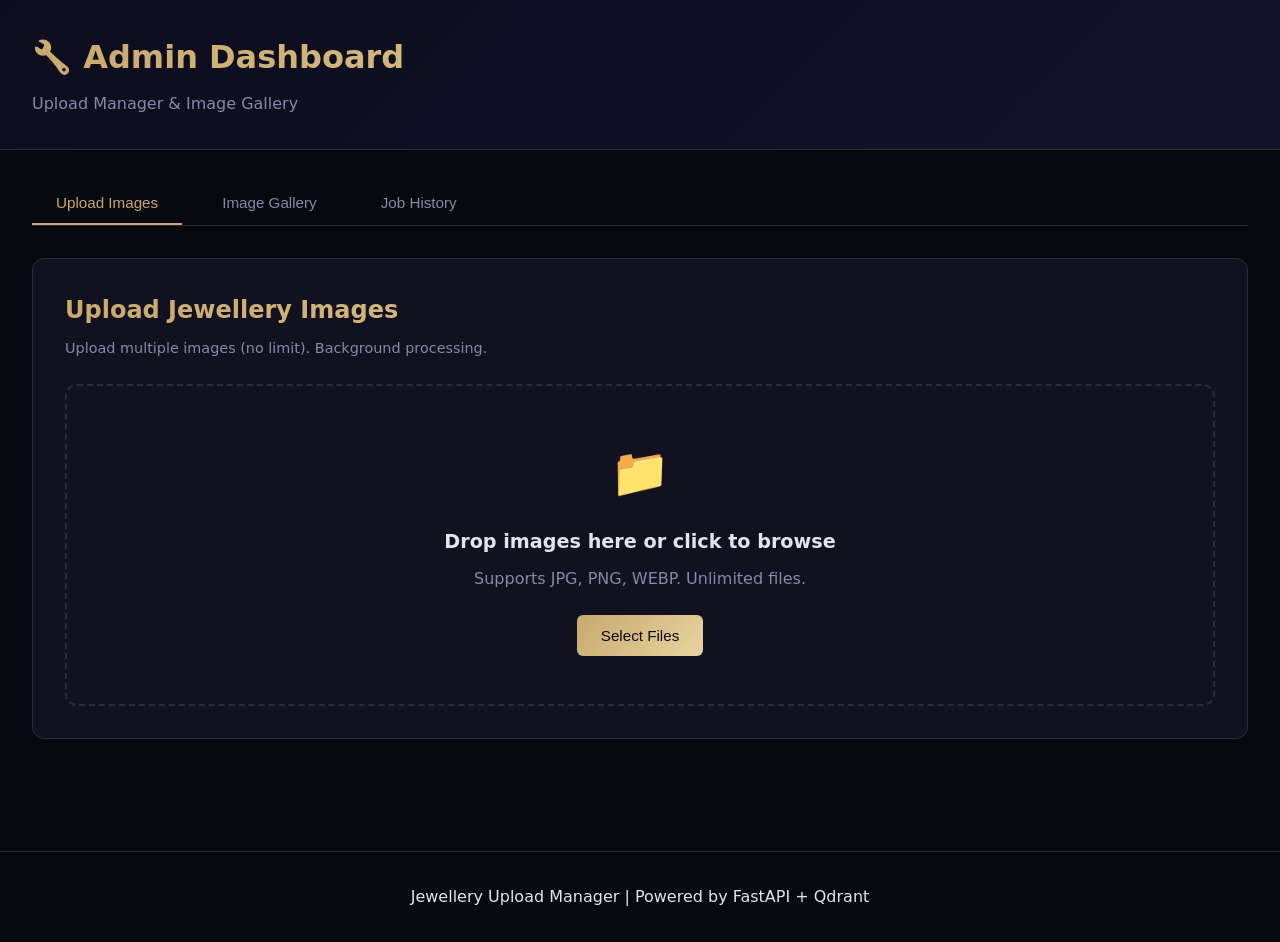
<file: hf_space/frontend/admin.html>
<!DOCTYPE html>
<html lang="en">
<head>
  <meta charset="UTF-8" />
  <meta name="viewport" content="width=device-width, initial-scale=1.0" />
  <title>Admin Dashboard — Jewellery Upload Manager</title>
  <link rel="stylesheet" href="admin.css" />
</head>
<body>

  <!-- Header -->
  <header class="header">
    <div class="header-inner">
      <h1>🔧 Admin Dashboard</h1>
      <p>Upload Manager & Image Gallery</p>
    </div>
  </header>

  <!-- Main -->
  <main class="main">

    <!-- Tabs -->
    <div class="tabs">
      <button class="tab-btn tab-btn--active" data-tab="upload">Upload Images</button>
      <button class="tab-btn" data-tab="gallery">Image Gallery</button>
      <button class="tab-btn" data-tab="jobs">Job History</button>
    </div>

    <!-- UPLOAD TAB -->
    <section class="tab-panel tab-panel--active" id="upload-tab">
      <div class="card">
        <h2>Upload Jewellery Images</h2>
        <p class="subtitle">Upload multiple images (no limit). Background processing.</p>

        <div class="upload-area" id="uploadArea">
          <div class="upload-icon">📁</div>
          <h3>Drop images here or click to browse</h3>
          <p>Supports JPG, PNG, WEBP. Unlimited files.</p>
          <input type="file" id="fileInput" accept="image/*" multiple hidden />
          <button class="btn btn--primary" onclick="document.getElementById('fileInput').click()">
            Select Files
          </button>
        </div>

        <!-- Selected Files Preview -->
        <div class="file-list" id="fileList" style="display: none;">
          <h3>Selected Files (<span id="fileCount">0</span>)</h3>
          <div class="files-grid" id="filesGrid"></div>
          <div class="actions">
            <button class="btn btn--danger" onclick="clearFiles()">Clear All</button>
            <button class="btn btn--success" onclick="startUpload()">Start Upload</button>
          </div>
        </div>

        <!-- Progress -->
        <div class="progress-section" id="progressSection" style="display: none;">
          <h3>Upload Progress</h3>
          <div class="progress-item">
            <div class="progress-label">
              <span id="progressLabel">Processing...</span>
              <span id="progressPercent">0%</span>
            </div>
            <div class="progress-bar">
              <div class="progress-fill" id="progressFill"></div>
            </div>
            <div class="progress-stats">
              <span>Processed: <strong id="processedCount">0</strong></span>
              <span>Failed: <strong id="failedCount">0</strong></span>
              <span>Total: <strong id="totalCount">0</strong></span>
            </div>
          </div>
          <p class="job-id">Job ID: <code id="jobIdDisplay"></code></p>
        </div>
      </div>
    </section>

    <!-- GALLERY TAB -->
    <section class="tab-panel" id="gallery-tab">
      <div class="card">
        <h2>Indexed Images Gallery</h2>
        <p class="subtitle" id="gallerySubtitle">Loading images from Qdrant...</p>

        <div class="gallery-controls">
          <input type="text" id="searchInput" placeholder="Search by filename..." class="search-box" />
          <button class="btn btn--secondary" onclick="loadGallery()">Refresh</button>
        </div>

        <div class="gallery-grid" id="galleryGrid"></div>
      </div>
    </section>

    <!-- JOB HISTORY TAB -->
    <section class="tab-panel" id="jobs-tab">
      <div class="card">
        <h2>Upload Job History</h2>
        <p class="subtitle">Track all completed and ongoing uploads</p>

        <div class="jobs-table-wrapper">
          <table class="jobs-table">
            <thead>
              <tr>
                <th>Job ID</th>
                <th>Status</th>
                <th>Total</th>
                <th>Processed</th>
                <th>Failed</th>
                <th>Progress</th>
                <th>Actions</th>
              </tr>
            </thead>
            <tbody id="jobsTable">
              <tr>
                <td colspan="7" class="text-center">Loading...</td>
              </tr>
            </tbody>
          </table>
        </div>
      </div>
    </section>

  </main>

  <!-- Footer -->
  <footer class="footer">
    <p>Jewellery Upload Manager | Powered by FastAPI + Qdrant</p>
  </footer>

  <script src="admin.js"></script>
</body>
</html>
</file>
<file: hf_space/frontend/admin.css>
/* Admin Dashboard Styles */

:root {
  --bg: #08080f;
  --bg-card: #111120;
  --bg-card2: #16162a;
  --border: #2a2a3d;
  --gold: #c8a96e;
  --gold-light: #e8d4a0;
  --text: #e4e4f0;
  --text-sub: #8888a8;
  --success: #4ade80;
  --danger: #ef4444;
  --warning: #f59e0b;
  --radius: 12px;
  --transition: 0.22s ease;
}

* {
  margin: 0;
  padding: 0;
  box-sizing: border-box;
}

body {
  font-family: 'Segoe UI', system-ui, -apple-system, sans-serif;
  background: var(--bg);
  color: var(--text);
  line-height: 1.6;
}

/* Header */
.header {
  background: linear-gradient(135deg, #0d0d1e 0%, #12122a 100%);
  border-bottom: 1px solid var(--border);
  padding: 2rem;
  sticky: top;
  z-index: 100;
}

.header-inner {
  max-width: 1400px;
  margin: 0 auto;
}

.header h1 {
  font-size: 2rem;
  background: linear-gradient(135deg, var(--gold), var(--gold-light));
  -webkit-background-clip: text;
  -webkit-text-fill-color: transparent;
  background-clip: text;
  margin-bottom: 0.5rem;
}

.header p {
  color: var(--text-sub);
}

/* Main */
.main {
  max-width: 1400px;
  margin: 0 auto;
  padding: 2rem;
}

/* Tabs */
.tabs {
  display: flex;
  gap: 1rem;
  margin-bottom: 2rem;
  border-bottom: 1px solid var(--border);
  flex-wrap: wrap;
}

.tab-btn {
  padding: 0.75rem 1.5rem;
  background: transparent;
  border: none;
  border-bottom: 2px solid transparent;
  color: var(--text-sub);
  font-size: 0.95rem;
  font-weight: 500;
  cursor: pointer;
  transition: all var(--transition);
}

.tab-btn:hover {
  color: var(--text);
}

.tab-btn--active {
  color: var(--gold);
  border-bottom-color: var(--gold);
}

.tab-panel {
  display: none;
  animation: fadeIn 0.3s ease;
}

.tab-panel--active {
  display: block;
}

@keyframes fadeIn {
  from { opacity: 0; }
  to { opacity: 1; }
}

/* Card */
.card {
  background: var(--bg-card);
  border: 1px solid var(--border);
  border-radius: var(--radius);
  padding: 2rem;
  margin-bottom: 2rem;
}

.card h2 {
  font-size: 1.5rem;
  margin-bottom: 0.5rem;
  background: linear-gradient(135deg, var(--gold), var(--gold-light));
  -webkit-background-clip: text;
  -webkit-text-fill-color: transparent;
  background-clip: text;
}

.subtitle {
  color: var(--text-sub);
  font-size: 0.9rem;
  margin-bottom: 1.5rem;
}

/* Upload Area */
.upload-area {
  border: 2px dashed var(--border);
  border-radius: var(--radius);
  padding: 3rem;
  text-align: center;
  cursor: pointer;
  transition: all var(--transition);
}

.upload-area:hover {
  border-color: var(--gold);
  background: rgba(200, 169, 110, 0.05);
}

.upload-icon {
  font-size: 3rem;
  margin-bottom: 1rem;
}

.upload-area h3 {
  font-size: 1.2rem;
  margin-bottom: 0.5rem;
}

.upload-area p {
  color: var(--text-sub);
  margin-bottom: 1.5rem;
}

/* Buttons */
.btn {
  padding: 0.75rem 1.5rem;
  border: none;
  border-radius: 6px;
  font-weight: 500;
  cursor: pointer;
  transition: all var(--transition);
  font-size: 0.95rem;
}

.btn--primary {
  background: linear-gradient(135deg, var(--gold), var(--gold-light));
  color: #08080f;
}

.btn--primary:hover {
  transform: translateY(-2px);
  box-shadow: 0 8px 20px rgba(200, 169, 110, 0.3);
}

.btn--success {
  background: var(--success);
  color: white;
}

.btn--success:hover {
  opacity: 0.9;
}

.btn--danger {
  background: var(--danger);
  color: white;
}

.btn--danger:hover {
  opacity: 0.9;
}

.btn--secondary {
  background: var(--bg-card2);
  border: 1px solid var(--border);
  color: var(--text);
}

.btn--secondary:hover {
  border-color: var(--gold);
  color: var(--gold);
}

/* File List */
.file-list {
  margin-top: 2rem;
  padding: 1.5rem;
  background: var(--bg-card2);
  border-radius: var(--radius);
}

.file-list h3 {
  margin-bottom: 1rem;
  color: var(--gold);
}

.files-grid {
  display: grid;
  grid-template-columns: repeat(auto-fill, minmax(100px, 1fr));
  gap: 1rem;
  margin-bottom: 1.5rem;
  max-height: 200px;
  overflow-y: auto;
}

.file-item {
  background: var(--bg-card);
  padding: 0.75rem;
  border-radius: 6px;
  text-align: center;
  font-size: 0.8rem;
  color: var(--text-sub);
  overflow: hidden;
  text-overflow: ellipsis;
}

.actions {
  display: flex;
  gap: 1rem;
  justify-content: flex-end;
}

/* Progress */
.progress-section {
  margin-top: 2rem;
  padding: 1.5rem;
  background: var(--bg-card2);
  border-radius: var(--radius);
}

.progress-item {
  margin-bottom: 1rem;
}

.progress-label {
  display: flex;
  justify-content: space-between;
  margin-bottom: 0.5rem;
  font-size: 0.9rem;
}

.progress-bar {
  height: 30px;
  background: var(--bg-card);
  border-radius: 6px;
  overflow: hidden;
  border: 1px solid var(--border);
}

.progress-fill {
  height: 100%;
  background: linear-gradient(90deg, var(--gold), var(--gold-light));
  width: 0%;
  transition: width 0.3s ease;
  display: flex;
  align-items: center;
  justify-content: center;
  color: #08080f;
  font-weight: 600;
  font-size: 0.8rem;
}

.progress-stats {
  display: flex;
  gap: 2rem;
  margin-top: 0.75rem;
  font-size: 0.9rem;
}

.progress-stats strong {
  color: var(--gold);
}

.job-id {
  font-size: 0.85rem;
  color: var(--text-sub);
  margin-top: 1rem;
}

.job-id code {
  background: var(--bg-card);
  padding: 0.25rem 0.5rem;
  border-radius: 4px;
  font-family: monospace;
  color: var(--gold);
}

/* Gallery */
.gallery-controls {
  display: flex;
  gap: 1rem;
  margin-bottom: 1.5rem;
}

.search-box {
  flex: 1;
  padding: 0.75rem;
  background: var(--bg-card2);
  border: 1px solid var(--border);
  border-radius: 6px;
  color: var(--text);
  font-size: 0.95rem;
}

.search-box:focus {
  outline: none;
  border-color: var(--gold);
}

.gallery-grid {
  display: grid;
  grid-template-columns: repeat(auto-fill, minmax(150px, 1fr));
  gap: 1rem;
}

.gallery-item {
  position: relative;
  aspect-ratio: 1;
  border-radius: var(--radius);
  overflow: hidden;
  cursor: pointer;
  border: 1px solid var(--border);
  transition: all var(--transition);
}

.gallery-item:hover {
  transform: scale(1.05);
  border-color: var(--gold);
  box-shadow: 0 8px 20px rgba(200, 169, 110, 0.2);
}

.gallery-item img {
  width: 100%;
  height: 100%;
  object-fit: cover;
}

.gallery-item-label {
  position: absolute;
  bottom: 0;
  left: 0;
  right: 0;
  background: linear-gradient(to top, rgba(0, 0, 0, 0.9), transparent);
  padding: 0.5rem;
  font-size: 0.75rem;
  color: var(--gold-light);
  overflow: hidden;
  text-overflow: ellipsis;
  white-space: nowrap;
}

/* Jobs Table */
.jobs-table-wrapper {
  overflow-x: auto;
}

.jobs-table {
  width: 100%;
  border-collapse: collapse;
  font-size: 0.9rem;
}

.jobs-table th {
  background: var(--bg-card2);
  padding: 1rem;
  text-align: left;
  color: var(--gold);
  border-bottom: 1px solid var(--border);
  font-weight: 600;
}

.jobs-table td {
  padding: 1rem;
  border-bottom: 1px solid var(--border);
}

.jobs-table tr:hover {
  background: var(--bg-card2);
}

.status-badge {
  display: inline-block;
  padding: 0.25rem 0.75rem;
  border-radius: 20px;
  font-size: 0.8rem;
  font-weight: 500;
}

.status-badge--processing {
  background: rgba(59, 130, 246, 0.2);
  color: #3b82f6;
}

.status-badge--completed {
  background: rgba(74, 222, 128, 0.2);
  color: var(--success);
}

.status-badge--error {
  background: rgba(239, 68, 68, 0.2);
  color: var(--danger);
}

.text-center {
  text-align: center;
  color: var(--text-sub);
}

/* Footer */
.footer {
  text-align: center;
  padding: 2rem;
  color: var(--text-muted);
  border-top: 1px solid var(--border);
  margin-top: 3rem;
}

/* Responsive */
@media (max-width: 768px) {
  .main {
    padding: 1rem;
  }

  .card {
    padding: 1.5rem;
  }

  .header h1 {
    font-size: 1.5rem;
  }

  .gallery-grid {
    grid-template-columns: repeat(auto-fill, minmax(100px, 1fr));
  }

  .progress-stats {
    flex-direction: column;
    gap: 0.5rem;
  }

  .jobs-table {
    font-size: 0.8rem;
  }

  .jobs-table th,
  .jobs-table td {
    padding: 0.5rem;
  }
}
</file>
